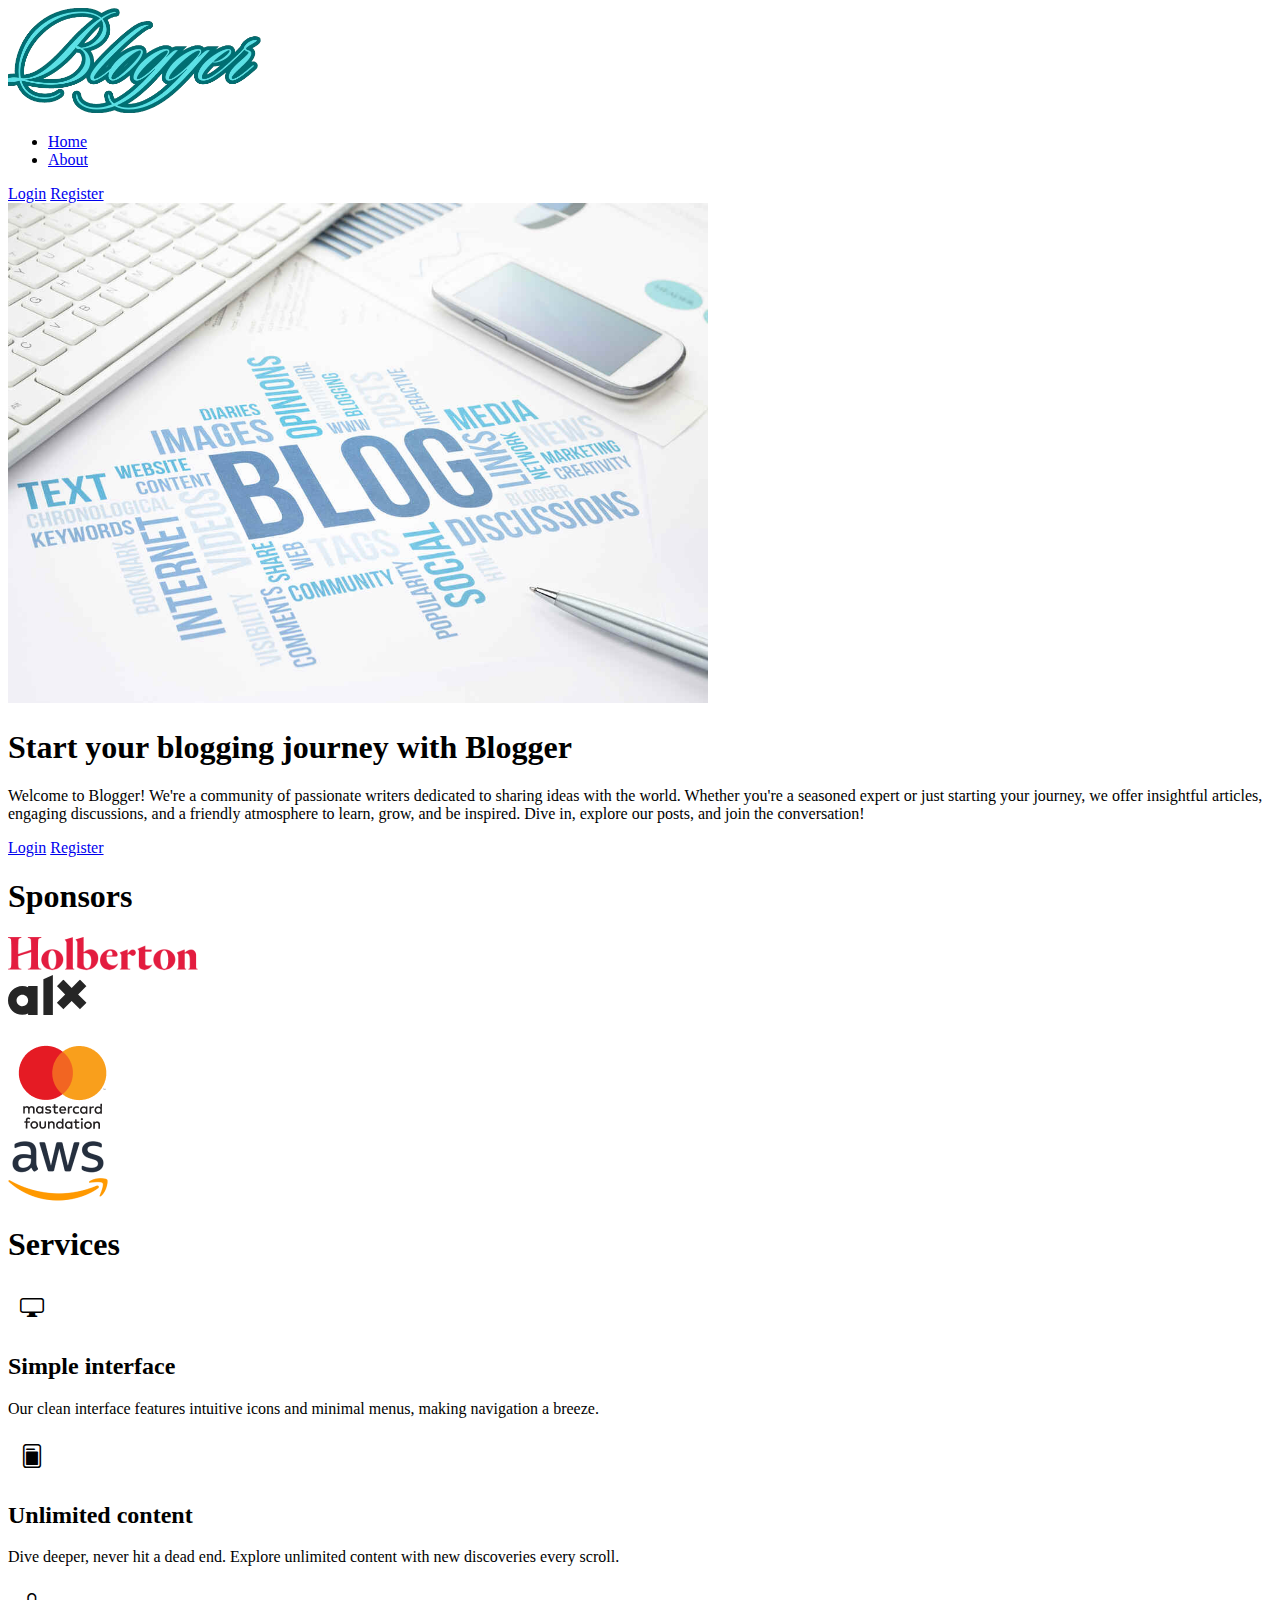
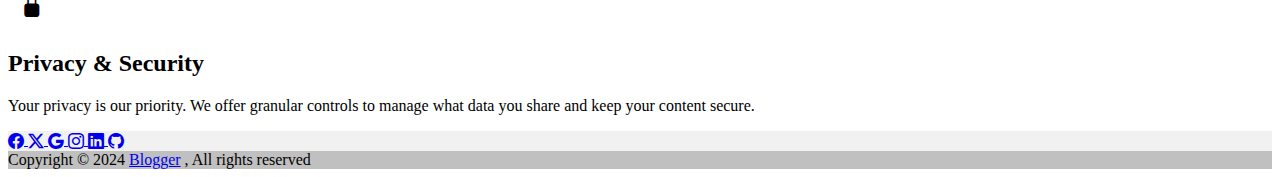
<file: index.html>
<!DOCTYPE html>
<html lang="en" class="h-100">
    <head>
        <meta charset="utf-8">
        <meta name="viewport" content="width=device-width, initial-scale=1">
        <meta name="description" content="">
        <meta name="author" content="Mark Otto, Jacob Thornton, and Bootstrap contributors">
        <meta name="generator" content="Hugo 0.84.0">

        <link rel="icon" href="./app/static/img/icon.png">
        <title>Blogger - About</title>
    
        <!-- Bootstrap core CSS -->
        <link href="https://cdn.jsdelivr.net/npm/bootstrap@5.0.2/dist/css/bootstrap.min.css" rel="stylesheet" integrity="sha384-EVSTQN3/azprG1Anm3QDgpJLIm9Nao0Yz1ztcQTwFspd3yD65VohhpuuCOmLASjC" crossorigin="anonymous">
        <!-- Bootstrap icons -->
        <link rel="stylesheet" href="https://cdn.jsdelivr.net/npm/bootstrap-icons@1.11.3/font/bootstrap-icons.min.css">

        <!-- previous css -->
        <link rel="stylesheet" type="text/css" href="./app/static/css/main.css">
        <!-- Custom styles for this template -->
        <link rel="stylesheet" type="text/css" href="./app/static/css/style.css">
    </head>
    <body  class="d-flex flex-column h-100">
        <!-- Header -->
        <header class="p-3 bg-dark text-white">
            <div class="container">
                <div class="d-flex flex-wrap align-items-center justify-content-center justify-content-lg-start">
                    <a href="/" class="d-flex align-items-center mb-2 mb-lg-0 text-white text-decoration-none">
                        <img src="./app/static/img/logo.png" alt="logo" width="20%">
                    </a>

                    <ul class="nav col-12 col-lg-auto me-lg-auto mb-2 justify-content-center mb-md-0">
                        <li><a class="nav-link px-2 text-white" href="#">Home</a></li>
                        <li><a class="nav-link px-2 text-white" href="#">About</a></li>
                    </ul>

                    <div class="text-end">
                        <a type="button" class="btn btn-outline-light me-2" href="#">Login</a>
                        <a type="button" class="btn btn-info" href="#">Register</a>
                    </div>
                </div>
            </div>
        </header>

        <!-- Main Content -->
        <main role="main" class="container mb-4">
            <!-- Hero -->
            <div class="container px-4 py-5">
                <div class="row flex-lg-row-reverse align-items-center g-5 py-5">
                    <div class="col-10 col-sm-8 col-lg-6">
                    <img src="./app/static/img/hero_image.png" class="d-block mx-lg-auto img-fluid rounded" alt="Bootstrap Themes" width="700" height="500" loading="lazy">
                    </div>
                    <div class="col-lg-6">
                    <h1 class="display-5 fw-bold lh-1 mb-3">Start your blogging journey with Blogger</h1>
                    <p class="lead">Welcome to Blogger! We're a community of passionate writers dedicated to sharing ideas with the world. Whether you're a seasoned expert or just starting your journey, we offer insightful articles, engaging discussions, and a friendly atmosphere to learn, grow, and be inspired. Dive in, explore our posts, and join the conversation!</p>
                    <div class="d-grid gap-2 d-md-flex justify-content-md-start">
                        <a type="button" class="btn btn-info btn-lg px-4 me-md-2" href="#">Login</a>
                        <a type="button" class="btn btn-outline-secondary btn-lg px-4" href="#">Register</a>
                    </div>
                    </div>
                </div>
            </div>
        
            <!-- Clients-->
            <div class="py-5">
                <div class="container">
                    <h1 class="pb-2 text-info text-center">Sponsors</h1>
                    <div class="row align-items-center">
                        <div class="col-md-3 col-sm-6 my-3">
                            <a href="https://holbertonschool.com"><img class="img-fluid img-brand d-block mx-auto" src="./app/static/img/clients/holberton.webp" alt="..." aria-label="Holberton Logo" /></a>
                        </div>
                        <div class="col-md-3 col-sm-6 my-3">
                            <a href="https://alxafrica.com"><img class="img-fluid img-brand d-block mx-auto" src="./app/static/img/clients/alx.svg" alt="..." aria-label="ALX Logo" /></a>
                        </div>
                        <div class="col-md-3 col-sm-6 my-3">
                            <a href="https://mastercard.com"><img class="img-fluid img-brand d-block mx-auto" src="./app/static/img/clients/mastercard.webp" alt="..." aria-label="Mastercard Logo" /></a>
                        </div>
                        <div class="col-md-3 col-sm-6 my-3">
                            <a href="https://aws.com"><img class="img-fluid img-brand d-block mx-auto" src="./app/static/img/clients/aws.webp" alt="..." aria-label="AWS Logo" /></a>
                        </div>
                    </div>
                </div>
            </div>

            <!-- Features -->
            <div class="container px-4 py-5">
                <h1 class="pb-2 text-info text-center">Services</h1>
                <div class="row g-4 py-5 row-cols-1 row-cols-lg-3">
                    <div class="col d-flex align-items-start">
                    <div class="icon-square bg-light text-dark flex-shrink-0 me-3">
                        <i class="bi bi-display"></i>
                    </div>
                    <div>
                        <h2>Simple interface</h2>
                        <p>Our clean interface features intuitive icons and minimal menus, making navigation a breeze.</p>
                    </div>
                    </div>
                    <div class="col d-flex align-items-start">
                    <div class="icon-square bg-light text-dark flex-shrink-0 me-3">
                        <i class="bi bi-file-post"></i>
                    </div>
                    <div>
                        <h2>Unlimited content</h2>
                        <p>Dive deeper, never hit a dead end. Explore unlimited content with new discoveries every scroll.</p>
                    </div>
                    </div>
                    <div class="col d-flex align-items-start">
                    <div class="icon-square bg-light text-dark flex-shrink-0 me-3">
                        <i class="bi bi-lock-fill"></i>
                    </div>
                    <div>
                        <h2>Privacy & Security</h2>
                        <p>Your privacy is our priority. We offer granular controls to manage what data you share and keep your content secure.</p>
                    </div>
                    </div>
                </div>
            </div>
        </main>

        <!-- Footer -->
        <footer class="footer mt-auto text-center text-white" style="background-color: #f1f1f1;">
            <!-- Social Media -->
            <div class="container">
                <a class="btn btn-link btn-floating btn-lg text-dark m-1" href="#">
                    <i class="bi bi-facebook"></i>
                </a>
                <a class="btn btn-link btn-floating btn-lg text-dark m-1" href="#">
                    <i class="bi bi-twitter-x"></i>
                </a>
                <a class="btn btn-link btn-floating btn-lg text-dark m-1" href="#">
                    <i class="bi bi-google"></i>
                </a>
                <a class="btn btn-link btn-floating btn-lg text-dark m-1" href="#">
                    <i class="bi bi-instagram"></i>
                </a>
                <a class="btn btn-link btn-floating btn-lg text-dark m-1" href="#">
                    <i class="bi bi-linkedin"></i>
                </a>
                <a class="btn btn-link btn-floating btn-lg text-dark m-1" href="#">
                    <i class="bi bi-github"></i>
                </a>
            </div>
            <!-- Copyright -->
            <div class="text-center text-dark p-3" style="background-color: rgba(0, 0, 0, 0.2);">
                Copyright © 2024 
                <a class="text-dark text-decoration-none fw-bold" href="#">Blogger</a>
                , All rights reserved
            </div>
        </footer>

        <!-- JQuery -->
        <script src="https://code.jquery.com/jquery-3.2.1.slim.min.js" integrity="sha384-KJ3o2DKtIkvYIK3UENzmM7KCkRr/rE9/Qpg6aAZGJwFDMVNA/GpGFF93hXpG5KkN" crossorigin="anonymous"></script>
        <!-- Bootstrap Bundle -->
        <script src="https://cdn.jsdelivr.net/npm/bootstrap@5.0.2/dist/js/bootstrap.bundle.min.js" integrity="sha384-MrcW6ZMFYlzcLA8Nl+NtUVF0sA7MsXsP1UyJoMp4YLEuNSfAP+JcXn/tWtIaxVXM" crossorigin="anonymous"></script>
    </body>
</html>
</file>
<file: app/static/css/main.css>
/*body {
  background: #fafafa;
  color: #333333;
  margin-top: 5rem;
}

h1, h2, h3, h4, h5, h6 {
  color: #444444;
}

.bg-steel {
  background-color: #5f788a;
}

.site-header .navbar-nav .nav-link {
  color: #cbd5db;
}

.site-header .navbar-nav .nav-link:hover {
  color: #ffffff;
}

.site-header .navbar-nav .nav-link.active {
  font-weight: 500;
}*/

.content-section {
  background: #ffffff;
  padding: 10px 20px;
  border: 1px solid #dddddd;
  border-radius: 3px;
  margin-bottom: 20px;
}

.article-title {
  color: #444444;
}

a.article-title:hover {
  color: #428bca;
  text-decoration: none;
}

.article-content {
  white-space: pre-line;
}

.article-img {
  height: 65px;
  width: 65px;
  margin-right: 16px;
}

.article-metadata {
  padding-bottom: 1px;
  margin-bottom: 4px;
  border-bottom: 1px solid #e3e3e3
}

.article-metadata a:hover {
  color: #333;
  text-decoration: none;
}

.article-svg {
  width: 25px;
  height: 25px;
  vertical-align: middle;
}

.account-img {
  height: 125px;
  width: 125px;
  margin-right: 20px;
  margin-bottom: 16px;
}

.account-heading {
  font-size: 2.5rem;
}
</file>
<file: app/static/css/style.css>
/* head */
.bd-placeholder-img {
    font-size: 1.125rem;
    text-anchor: middle;
    -webkit-user-select: none;
    -moz-user-select: none;
    user-select: none;
}

@media (min-width: 768px) {
    .bd-placeholder-img-lg {
      font-size: 3.5rem;
    }
}
/* */

/* header */
.b-example-divider {
    height: 3rem;
    background-color: rgba(0, 0, 0, .1);
    border: solid rgba(0, 0, 0, .15);
    border-width: 1px 0;
    box-shadow: inset 0 .5em 1.5em rgba(0, 0, 0, .1), inset 0 .125em .5em rgba(0, 0, 0, .15);
}

.form-control-dark {
    color: #fff;
    background-color: var(--bs-dark);
    border-color: var(--bs-gray);
}
.form-control-dark:focus {
    color: #fff;
    background-color: var(--bs-dark);
    border-color: #fff;
    box-shadow: 0 0 0 .25rem rgba(255, 255, 255, .25);
}

.bi {
    vertical-align: -.125em;
    fill: currentColor;
}

.text-small {
    font-size: 85%;
}

.dropdown-toggle {
    outline: 0;
}
/* */

/* hero */
@media (min-width: 992px) {
    .rounded-lg-3 { border-radius: .3rem; }
}
/* */

/* features */
.feature-icon {
    display: inline-flex;
    align-items: center;
    justify-content: center;
    width: 4rem;
    height: 4rem;
    margin-bottom: 1rem;
    font-size: 2rem;
    color: #fff;
    border-radius: .75rem;
}
  
.icon-link {
    display: inline-flex;
    align-items: center;
}
.icon-link > .bi {
    margin-top: .125rem;
    margin-left: .125rem;
    transition: transform .25s ease-in-out;
    fill: currentColor;
}
.icon-link:hover > .bi {
    transform: translate(.25rem);
}
  
.icon-square {
    display: inline-flex;
    align-items: center;
    justify-content: center;
    width: 3rem;
    height: 3rem;
    font-size: 1.5rem;
    border-radius: .75rem;
}
  
.rounded-4 { border-radius: .5rem; }
.rounded-5 { border-radius: 1rem; }
  
.text-shadow-1 { text-shadow: 0 .125rem .25rem rgba(0, 0, 0, .25); }
.text-shadow-2 { text-shadow: 0 .25rem .5rem rgba(0, 0, 0, .25); }
.text-shadow-3 { text-shadow: 0 .5rem 1.5rem rgba(0, 0, 0, .25); }
  
.card-cover {
    background-repeat: no-repeat;
    background-position: center center;
    background-size: cover;
}
/* */

/* login-image */
.account-block {
    padding: 0;
    background-image: url(https://bootdey.com/img/Content/bg1.jpg);
    background-repeat: no-repeat;
    background-size: cover;
    height: 100%;
    position: relative;
}
.account-block .overlay {
    -webkit-box-flex: 1;
    -ms-flex: 1;
    flex: 1;
    position: absolute;
    top: 0;
    bottom: 0;
    left: 0;
    right: 0;
    background-color: rgba(0, 0, 0, 0.4);
}
.account-block .account-testimonial {
    text-align: center;
    color: #fff;
    position: absolute;
    margin: 0 auto;
    padding: 0 1.75rem;
    bottom: 3rem;
    left: 0;
    right: 0;
}
/* */
</file>
